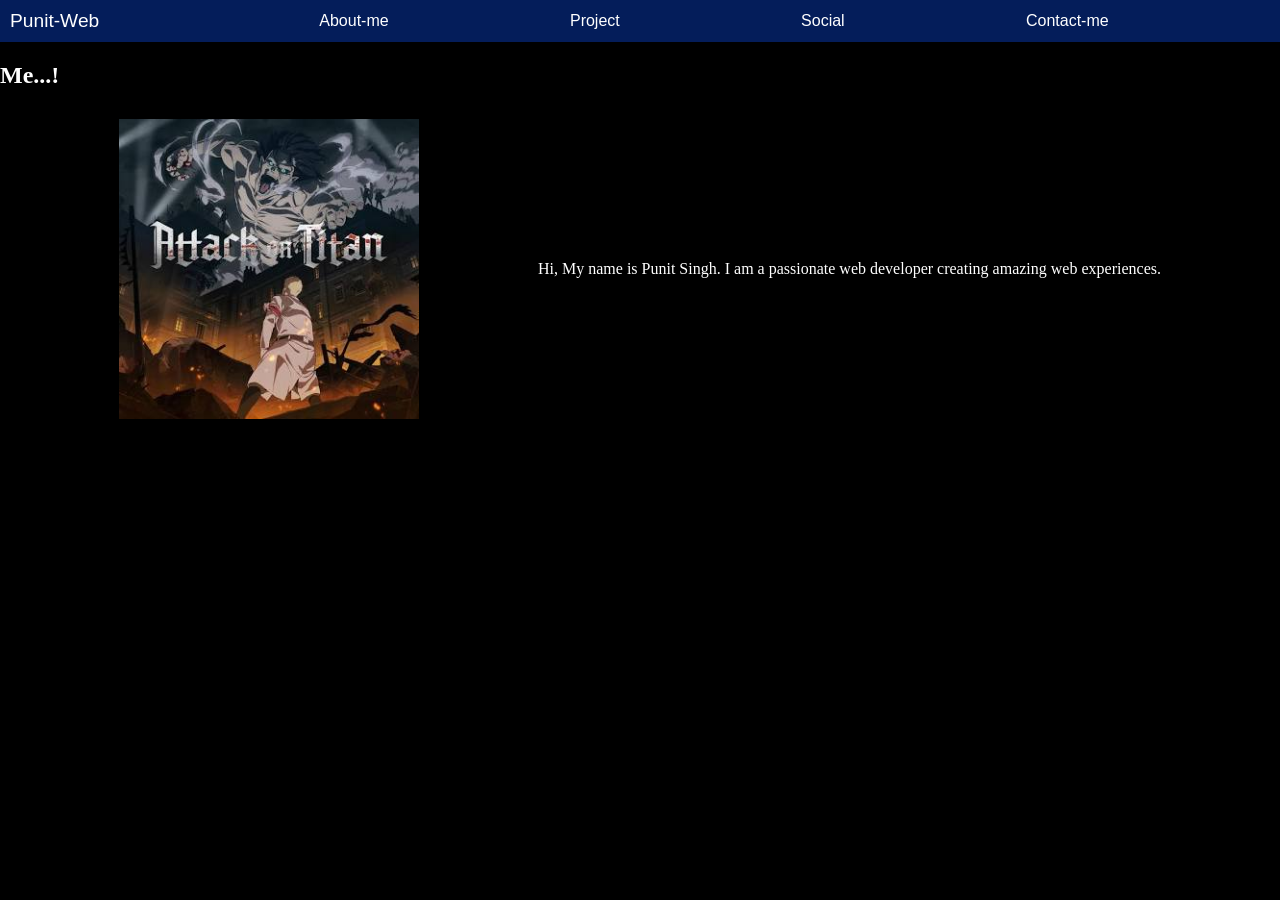
<file: Project-02/index.html>
<!doctype html>
<html lang="en">
  <head>
    <meta charset="UTF-8" />
    <meta name="viewport" content="width=device-width, initial-scale=1.0" />
    <title>Website</title>
    <link rel="stylesheet" href="./style.css" />
  </head>
  <body>
    <div class="nav-cont">
        <!-- Nav-Bar logo -->
      <div class="logo">
        Punit-Web
      </div>
      <!-- action-elements -->
      <div class="action-cont">
        <div id="about">About-me</div>
        <div id="project">Project</div>
        <div id="social">Social</div>
        <div id="contact-me">Contact-me</div>
      </div>
    </div>

    <div class="about-me">
        <h2>Me...!  </h2>
      <div class="about-cont">

        <div class="about-cont-left">
          <img src="./utils/download.jpg" alt="AOT-Image" id="about-img" />
<div id="text-data">
        Welcome To My Portfolio
    </div>        </div>

        <div class="about-right">
          <p>Hi, My name is Punit Singh. I am a passionate web developer creating amazing web experiences.</p>
        </div>

      </div>
      </div>

  </body>
</html>
</file>
<file: Project-02/style.css>
*{
    padding: 0;
    margin: 0;
    background-color: black;
    color: white;
}

.nav-cont{
    height: 10%;
    width: 100%;
    padding: 10px;
background-color: rgb(4, 29, 90);

    display: flex;
    align-items: center;
    justify-content: space-between;
}

.nav-cont div{
background-color: rgb(4, 29, 90);
    color: white;
}


.logo{
    width: 93px;
    font-size: larger;
    color: bisque;
    background-color: rgb(4, 29, 90);
    font-family: 'Lucida Sans', 'Lucida Sans Regular', 'Lucida Grande', 'Lucida Sans Unicode', Geneva, Verdana, sans-serif;
}

.action-cont{
    width: 90%;
    /* background-color: rgb(4, 29, 90);
    color: white; */
    font-family: 'Lucida Sans', 'Lucida Sans Regular', 'Lucida Grande', 'Lucida Sans Unicode', Geneva, Verdana, sans-serif;
    display: flex;
    align-items: center;
    justify-content:space-evenly;
}

@media only screen and (max-width: 600px) {
    .logo{
    width: 50px;
    font-size: smaller;
    }
  }

.action-cont div:hover{
transform: scale(1.3);
    color: yellow;
    transition: all 0.5s ease-in-out;
    cursor: pointer;
}

/* ABOUT ME */

.about-me{
    margin: 20px 0;
}

.about-cont-left{
    margin: 15px 0;
    display: flex;
    align-items: center;    
    justify-content: center;
    position: relative;
}

/* image */

.about-cont{
    margin: 15px 0;
    display: flex;
    align-items: center;
    justify-content: space-evenly;
}

#about-img{
    width: 300px;
    transition: all 1s ease-in-out;
}

@media only screen and (max-width: 600px) {
    #about-img{
    width: 150px;
}

}

/* text hidden initially */

#text-data{
    position: absolute;
    font-size: 28px;
    font-weight: bold;
    opacity: 0;
    transition: opacity 1s ease-in-out;
    background: transparent;
}

/* hover effect */

.about-cont-left:hover #about-img{
    transform: rotate(360deg) scale(0);
    opacity: 0;
}

.about-cont:hover #text-data{
    opacity: 1;

}
</file>
